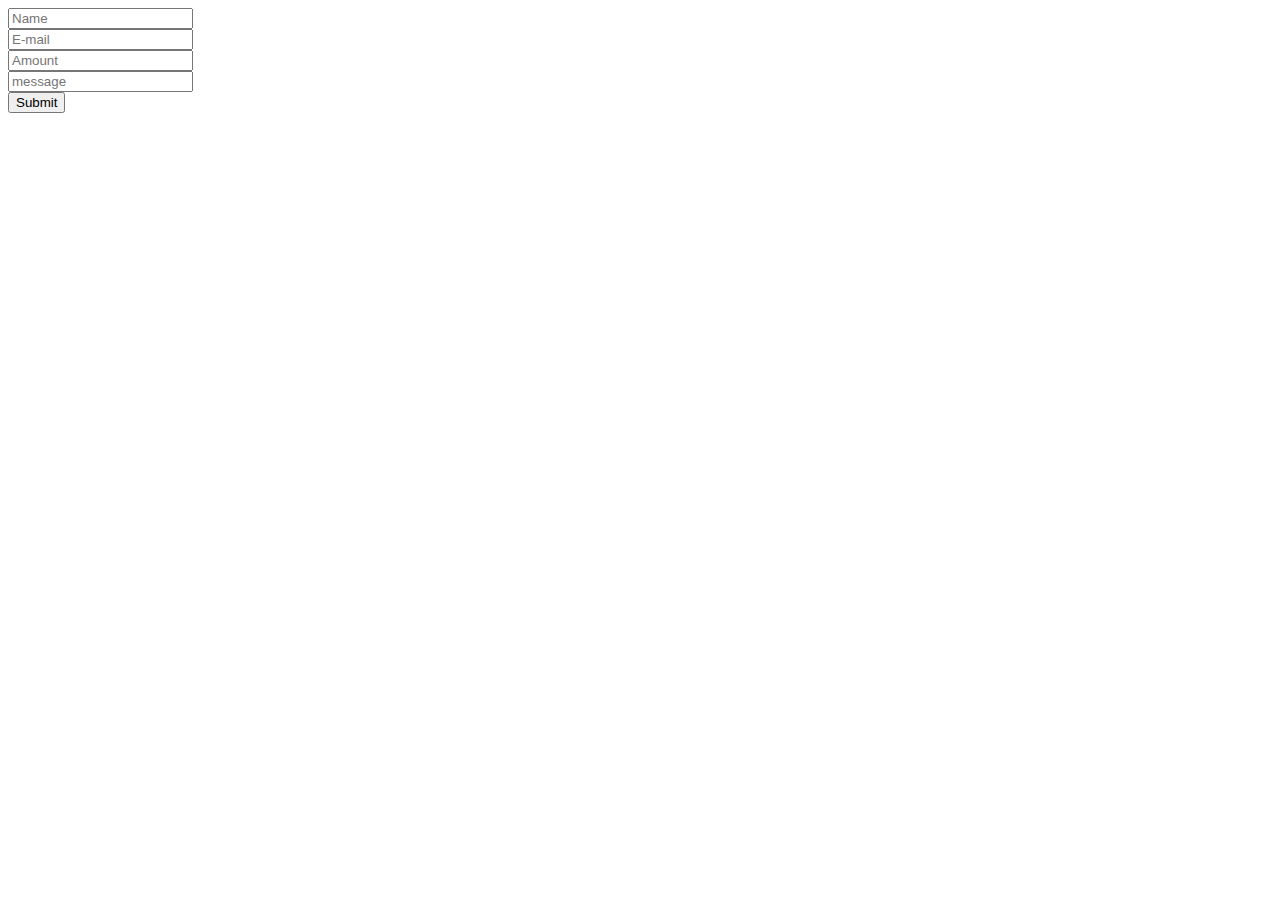
<file: Oder.html>
<!DOCTYPE html>
<html>
<head>
<title></title>
</head>
<body>
<form>
<input type="text" name="Name" placeholder="Name"><br>
<input type="email" name="E-mail" placeholder="E-mail"><br>
<input type="number" name="Amount" placeholder="Amount"><br>
<input type="message" name="message" placeholder="message"><br>
<button>Submit</button>
</form>







</body>
</html>
</file>
